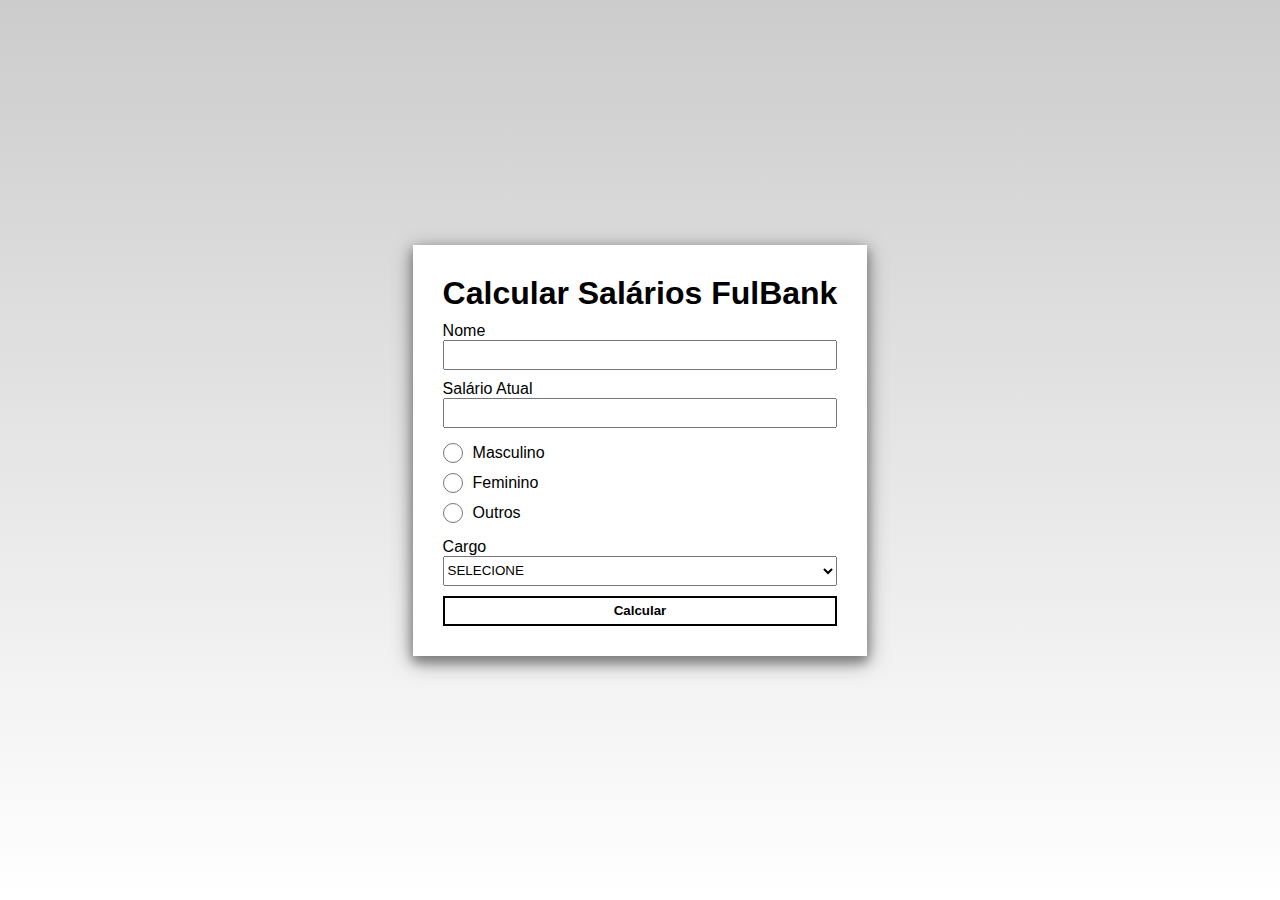
<file: fulbank/index.html>
<!DOCTYPE html>
<html lang="pt-br">

<head>
    <meta charset="UTF-8">
    <meta http-equiv="X-UA-Compatible" content="IE=edge">
    <meta name="viewport" content="width=device-width, initial-scale=1.0">
    <title>Calcular média</title>
    <link rel="stylesheet" href="styles.css" />
</head>

<body>
    <form method="POST" action="./calcular.php">
        <h1>Calcular Salários FulBank</h1>
        <label for="nome">Nome</label>
        <input id="nome" name="nome" required />

        <label for="salarioAtual">Salário Atual</label>
        <input id="salarioAtual" name="salarioAtual" required />

        <div class="input-radio">
            <input type="radio" id="masculino" name="genero" value="m" required />
            <label for="masculino">Masculino</label>
        </div>
        <div class="input-radio">
            <input type="radio" id="feminino" name="genero" value="f" required />
            <label for="feminino">Feminino</label>
        </div>
        
        <div class="input-radio" style="margin-bottom: 10px;">
            <input type="radio" id="outros" name="genero" value="o" required />
            <label for="outros">Outros</label>
        </div>
        
        <label for="cargo">Cargo</label>
        <select id="cargo" name="cargo" required>
            <option value="">SELECIONE</option>
            <option>Gerente de produto</option>
            <option>Gerente de Projetos</option>
            <option>Desenvolvedor Back-end</option>
            <option>Desenvolvedor Front-end</option>
            <option>DevOps</option>
            <option>Designer UX/UI</option>
            <option>QA</option>
            <option>Engenheiro de Software</option>
            <option>Arquitetos</option>
            <option>DBA</option>
            <option>Analista de Sistemas</option>
        </select>
        

        <button>Calcular</button>
    </form>
</body>

</html>
</file>
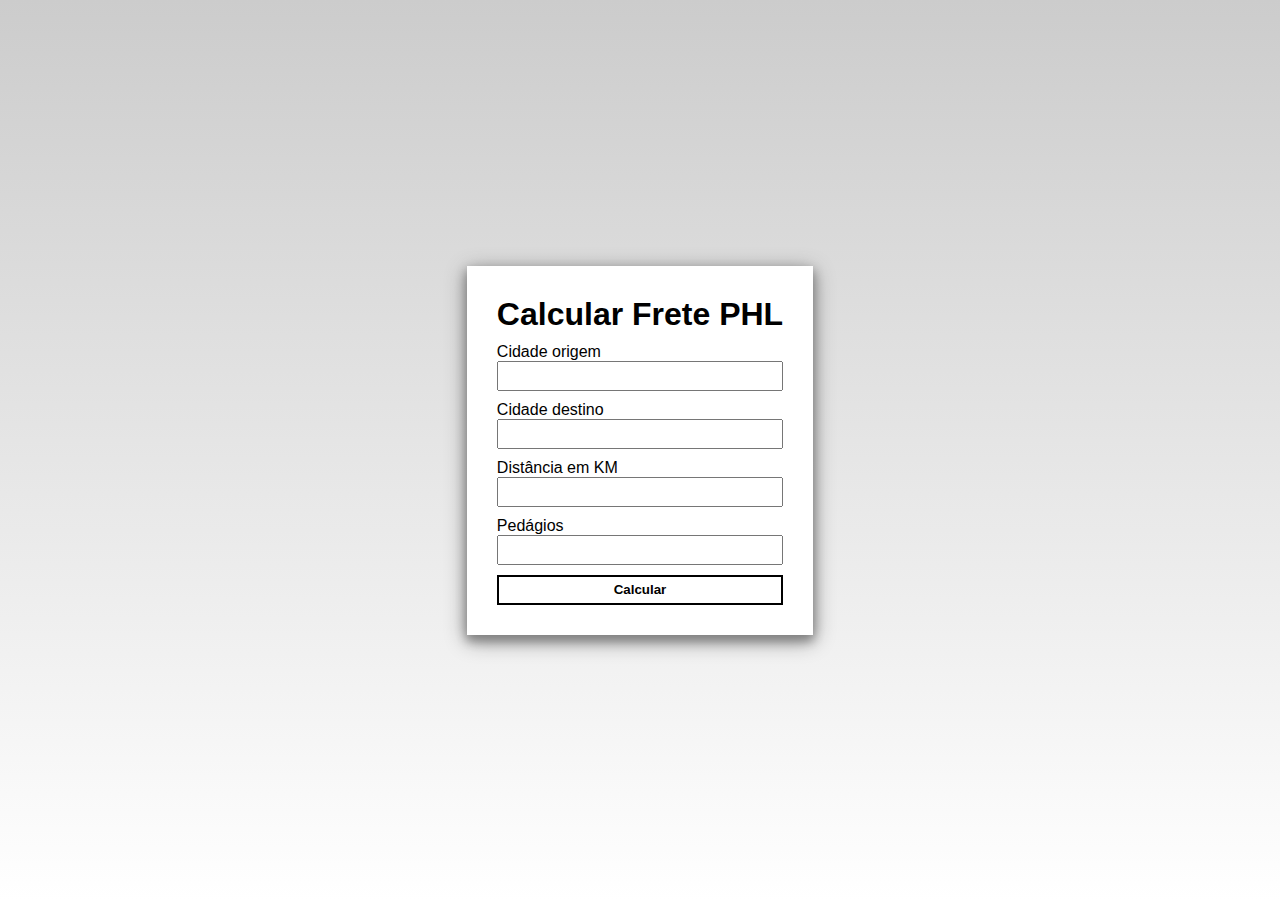
<file: phl/index.html>
<!DOCTYPE html>
<html lang="pt-br">
<head>
    <meta charset="UTF-8">
    <meta http-equiv="X-UA-Compatible" content="IE=edge">
    <meta name="viewport" content="width=device-width, initial-scale=1.0">
    <title>Calcular média</title>
    <link rel="stylesheet" href="styles.css"/>
</head>
<body>
    <form method="POST" action="./calcular.php">
        <h1>Calcular Frete PHL</h1>
        <label for="origem" >Cidade origem</label>
        <input id="origem" name="origem" required/>

        <label for="destino">Cidade destino</label>
        <input id="destino" name="destino" required/>

        <label for="distancia">Distância em KM</label>
        <input type="number" id="distancia" name="distancia" required/>

        <label for="pedagios">Pedágios</label>
        <input type="number" id="pedagios" name="pedagios" required/>

        <button>Calcular</button>
    </form>
</body>
</html>
</file>
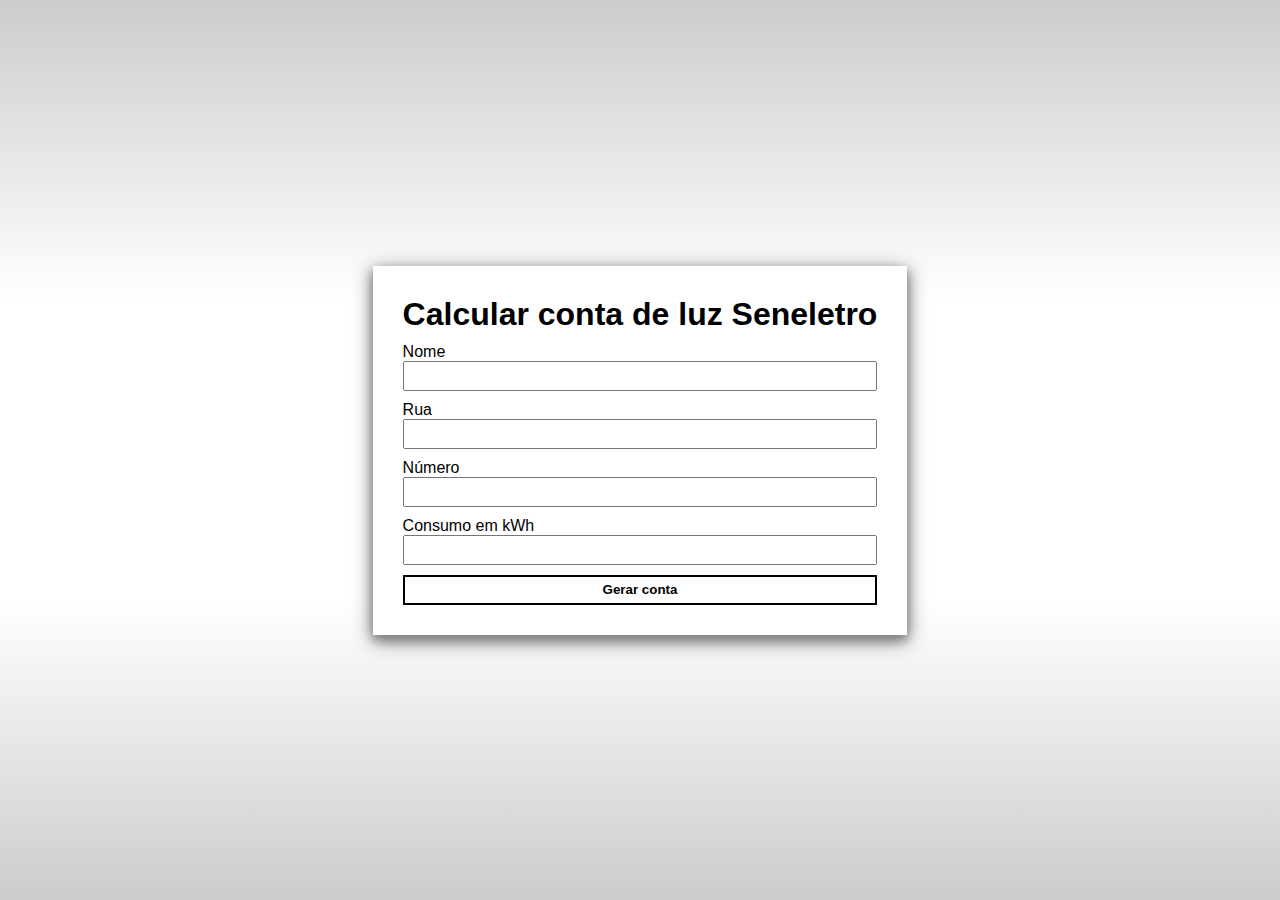
<file: seneletro/index.html>
<!DOCTYPE html>
<html lang="pt-br">
<head>
    <meta charset="UTF-8">
    <meta http-equiv="X-UA-Compatible" content="IE=edge">
    <meta name="viewport" content="width=device-width, initial-scale=1.0">
    <title>Calcular média</title>
    <link rel="stylesheet" href="styles.css"/>
</head>
<body>
    <form method="POST" action="./conta.php">
        <h1>Calcular conta de luz Seneletro</h1>
        <label for="nome" >Nome</label>
        <input id="nome" name="nome" required/>

        <label for="rua">Rua</label>
        <input id="rua" name="rua" required/>

        <label for="numero">Número</label>
        <input id="numero" name="numero" required/>

        <label for="consumo">Consumo em kWh</label>
        <input type="number" id="consumo" name="consumo" required/>

        <button>Gerar conta</button>
    </form>
</body>
</html>
</file>
<file: fulbank/styles.css>
*{
    padding: 0;
    margin: 0;
    box-sizing: border-box;
}

body{
    width: 100vw;
    height: 100vh;
    display: flex;
    justify-content: center;
    align-items: center;
    flex-direction: column;

    font-family: Arial, Helvetica, sans-serif;

    background-image: linear-gradient(#ccc, white);
}

form, main{
    display: flex;
    flex-direction: column;

    box-shadow: 0px 5px 10px gray,0px 5px 20px gray;
    padding: 30px;
    background-color: white;
}

h1{
    margin-bottom: 10px;
}

input, select{
    width: 100%;
    margin-bottom: 10px;
    height: 30px;
}

button{
    width: 100%;
    background-color: transparent;
    border: 2px solid black;
    height: 30px;

    font-weight: bold;
    transition: .2s;
    cursor: pointer;
}

button:hover{
    box-shadow: 0px 0px 20px black;
}

.resultado{
    font-size: 22px;
}

.resultado > em{
    font-size: 42px;
    font-style: normal;
    font-weight: bold;
    color: blue;
}

.input-radio{
    display: flex;
    flex-direction: row;
    align-items: center;
    gap: 10px;
}

.input-radio input{
    width: 20px;
    margin: 0;
}
</file>
<file: phl/styles.css>
*{
    padding: 0;
    margin: 0;
    box-sizing: border-box;
}

body{
    width: 100vw;
    height: 100vh;
    display: flex;
    justify-content: center;
    align-items: center;
    flex-direction: column;

    font-family: Arial, Helvetica, sans-serif;

    background-image: linear-gradient(#ccc, white);
}

form{
    display: flex;
    flex-direction: column;

    box-shadow: 0px 5px 10px gray,0px 5px 20px gray;
    padding: 30px;
    background-color: white;
}

h1{
    margin-bottom: 10px;
}

input{
    width: 100%;
    margin-bottom: 10px;
    height: 30px;
}

button{
    width: 100%;
    background-color: transparent;
    border: 2px solid black;
    height: 30px;

    font-weight: bold;
    transition: .2s;
    cursor: pointer;
}

button:hover{
    box-shadow: 0px 0px 20px black;
}

.resultado{
    font-size: 22px;
}

.resultado > em{
    font-size: 42px;
    font-style: normal;
    font-weight: bold;
    color: blue;
}
</file>
<file: seneletro/styles.css>
*{
    padding: 0;
    margin: 0;
    box-sizing: border-box;
}

body{
    width: 100vw;
    height: 100vh;
    display: flex;
    justify-content: center;
    align-items: center;
    flex-direction: column;

    font-family: Arial, Helvetica, sans-serif;

    background-image: linear-gradient(#ccc, white, white, #ccc);
}

form{
    display: flex;
    flex-direction: column;

    box-shadow: 0px 5px 10px gray,0px 5px 20px gray;
    padding: 30px;
    background-color: white;
}

h1{
    margin-bottom: 10px;
}

input{
    width: 100%;
    margin-bottom: 10px;
    height: 30px;
}

button{
    width: 100%;
    background-color: transparent;
    border: 2px solid black;
    height: 30px;

    font-weight: bold;
    transition: .2s;
    cursor: pointer;
}

button:hover{
    box-shadow: 0px 0px 20px black;
}

main{
    display: flex;
    flex-direction: column;
    min-width: 50%;

    box-shadow: 0px 5px 10px gray,0px 5px 20px gray;
    padding: 30px;
    background-color: white;
}

p{
    font-size: 22px;
}

p > em{
    font-size: 42px;
    font-style: normal;
    font-weight: bold;
    color: blue;
}

.alto-consumo{
    color: red;
}

.baixo-consumo{
    color: green;
}
</file>
